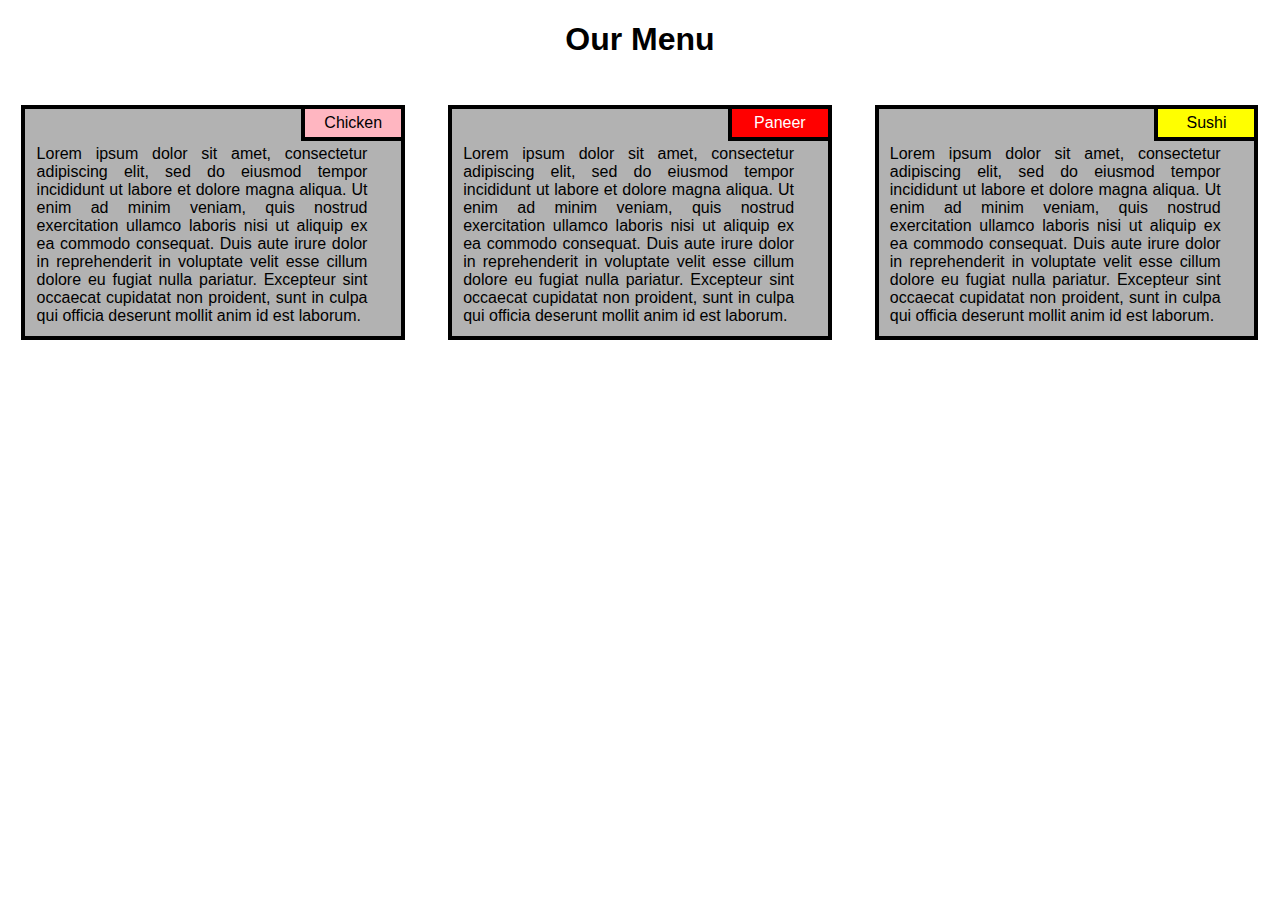
<file: module2_solution/index.html>
<!DOCTYPE html>
	<html lang="en">
	<head>
		<meta charset="utf-8">
		<meta name="viewport" content="width=device-width, inintial-scale=1">
        <link rel="stylesheet" type="text/css" href="style.css">
		<title>Trial Index</title>
	</head>
	<body>
		<h1> Our Menu </h1>

		<div class="col-lg-4 col-md-6 col-sm-12">
			<div class="box">
				<div class="dropbox">
				<p class="food menu1">Chicken</p>
				<p class="description">Lorem ipsum dolor sit amet, consectetur adipiscing elit, sed do eiusmod tempor incididunt ut labore et dolore magna aliqua. Ut enim ad minim veniam, quis nostrud exercitation ullamco laboris nisi ut aliquip ex ea commodo consequat. Duis aute irure dolor in reprehenderit in voluptate velit esse cillum dolore eu fugiat nulla pariatur. Excepteur sint occaecat cupidatat non proident, sunt in culpa qui officia deserunt mollit anim id est laborum.
				</p>
				</div>
			</div>
		</div>

		<div class="col-lg-4 col-md-6 col-sm-12">
			<div class="box">
				<div class="dropbox">
				<p class="food menu2">Paneer</p>
				<p class="description">Lorem ipsum dolor sit amet, consectetur adipiscing elit, sed do eiusmod tempor incididunt ut labore et dolore magna aliqua. Ut enim ad minim veniam, quis nostrud exercitation ullamco laboris nisi ut aliquip ex ea commodo consequat. Duis aute irure dolor in reprehenderit in voluptate velit esse cillum dolore eu fugiat nulla pariatur. Excepteur sint occaecat cupidatat non proident, sunt in culpa qui officia deserunt mollit anim id est laborum.
				</p>
				</div>
			</div>
		</div>

		<div class="col-lg-4 col-md-12 col-sm-12">
			<div class="box">
				<div class="dropbox">
				<p class="food menu3">Sushi</p>
				<p class="description">Lorem ipsum dolor sit amet, consectetur adipiscing elit, sed do eiusmod tempor incididunt ut labore et dolore magna aliqua. Ut enim ad minim veniam, quis nostrud exercitation ullamco laboris nisi ut aliquip ex ea commodo consequat. Duis aute irure dolor in reprehenderit in voluptate velit esse cillum dolore eu fugiat nulla pariatur. Excepteur sint occaecat cupidatat non proident, sunt in culpa qui officia deserunt mollit anim id est laborum.
				</p>
				</div>
			      </div>
		</div>


	</body>
</file>
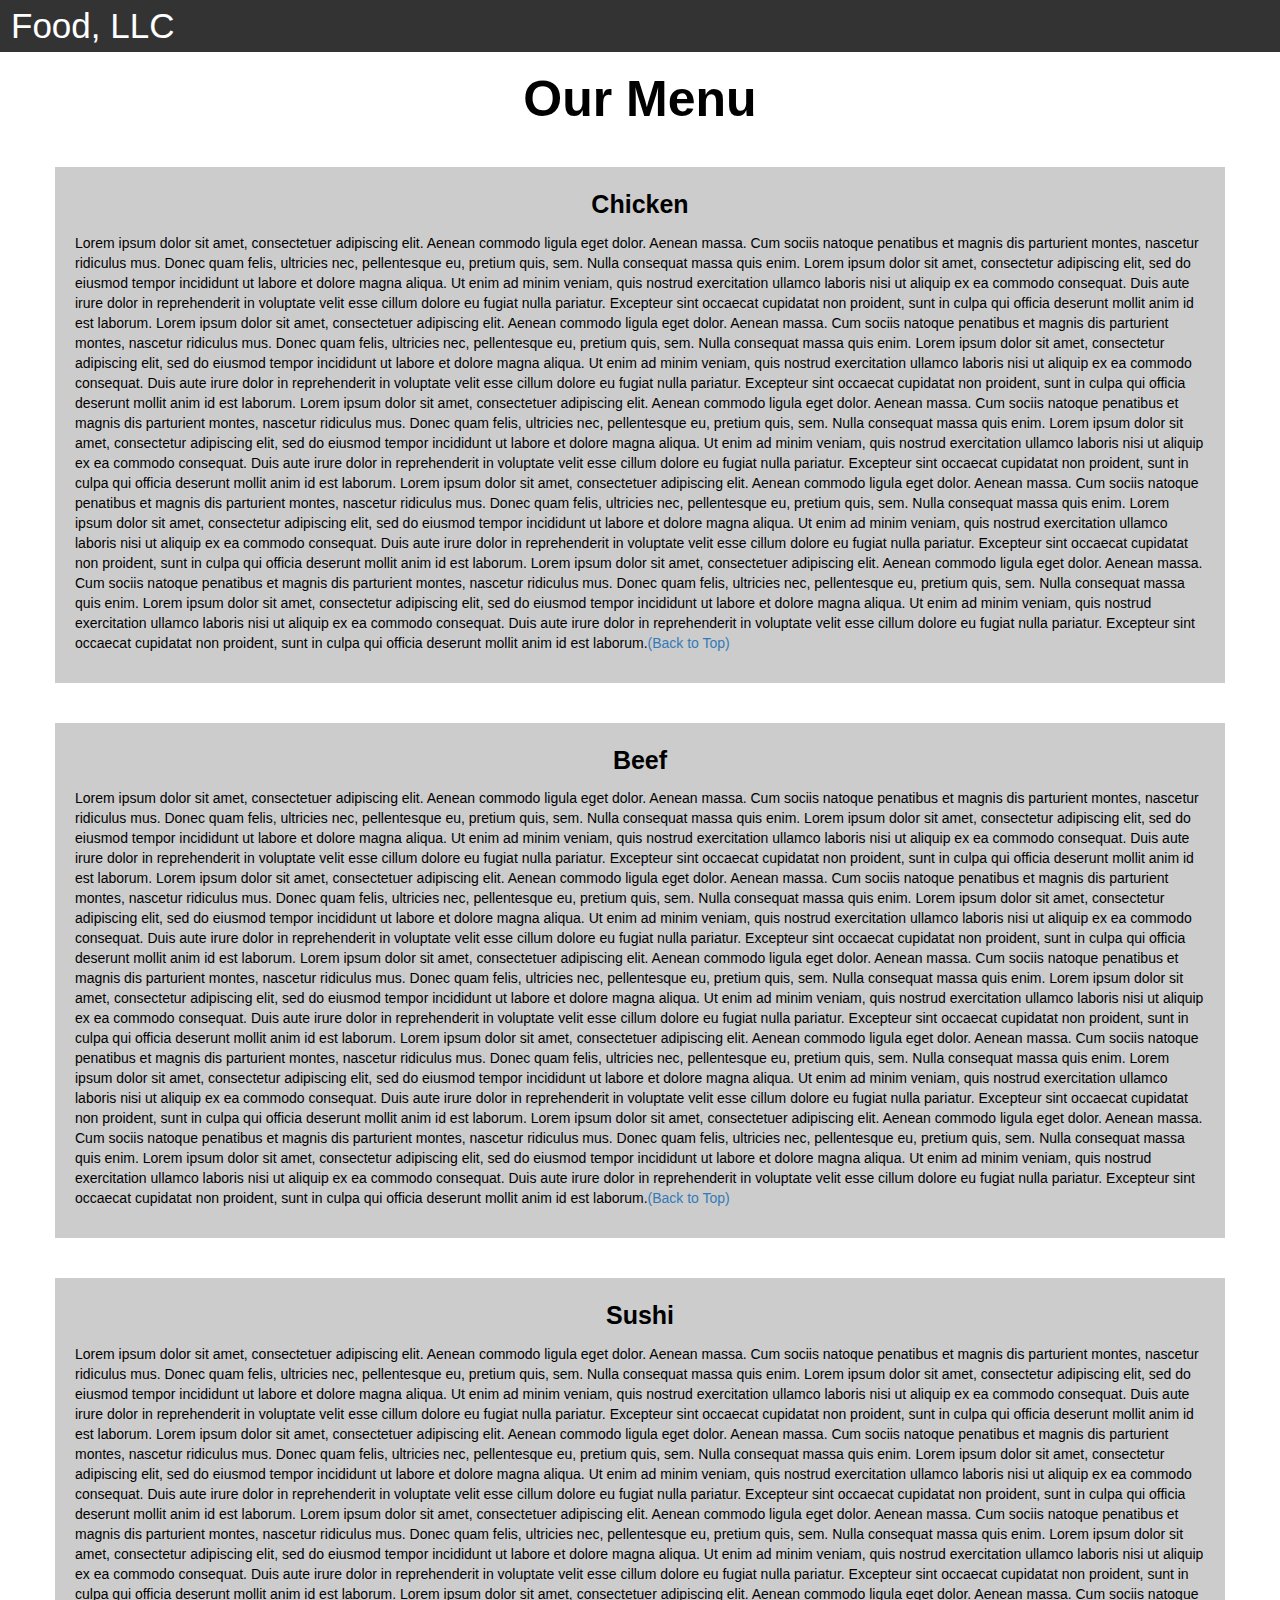
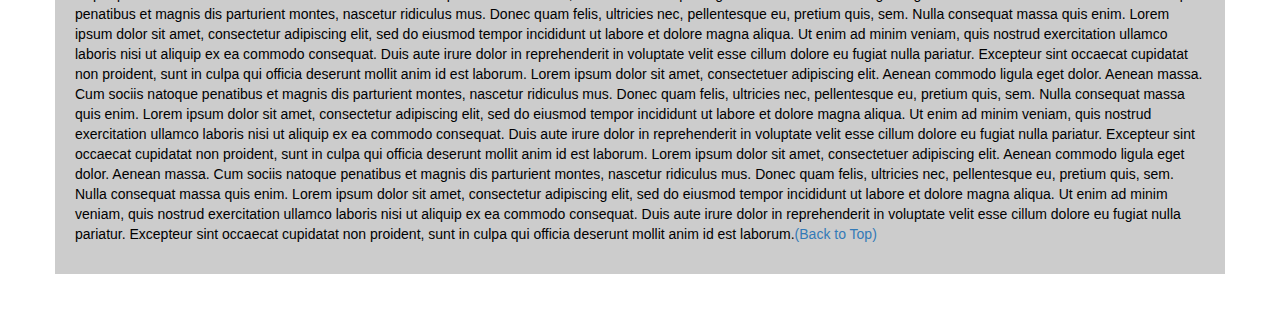
<file: module3_solution/index.html>
<!DOCTYPE html>
<html>
<head>
  <title>Food, LLC</title>
  <meta name="viewport" content="width=device-width, initial-scale=1">
  <link rel="stylesheet" href="https://maxcdn.bootstrapcdn.com/bootstrap/3.3.7/css/bootstrap.min.css">
  <script src="https://ajax.googleapis.com/ajax/libs/jquery/3.3.1/jquery.min.js"></script>
  <script src="https://maxcdn.bootstrapcdn.com/bootstrap/3.3.7/js/bootstrap.min.js"></script>
  <link rel="stylesheet" type="text/css" href="styles.css">
  

</head>





<body>


<nav class="navbar" id="top">
  <div class="container-fluid">

    <div class="navbar-header">
      <button type="button" class="navbar-toggle" data-toggle="collapse" data-target="#myNavbar">
        <span class="icon-bar"></span>
        <span class="icon-bar"></span>
        <span class="icon-bar"></span> 
      </button>
      <a class="navbar-brand" href="#">Food, LLC</a>
    </div>

    <div class="collapse" id="myNavbar">
      <ul class="nav navbar-nav visible-xs">
        <li><a class="menu-item" href="#chicken">Chicken</a></li>
        <li><a class="menu-item" href="#beef">Beef</a></li> 
        <li><a class="menu-item" href="#sushi">Sushi</a></li> 
      </ul>
    </div>

  </div>
</nav>

<h1 class="text-center">Our Menu</h1>



<div class="row">

  <div class="col-lg-12 col-md-12 col-sm-12">
    <div id="chicken" class="content-box">
      <p class="item-name">Chicken</p>
      <p>Lorem ipsum dolor sit amet, consectetuer adipiscing elit. Aenean commodo ligula eget dolor. Aenean massa. Cum sociis natoque penatibus et magnis dis parturient montes, nascetur ridiculus mus. Donec quam felis, ultricies nec, pellentesque eu, pretium quis, sem. Nulla consequat massa quis enim. Lorem ipsum dolor sit amet, consectetur adipiscing elit, sed do eiusmod tempor incididunt ut labore et dolore magna aliqua. Ut enim ad minim veniam, quis nostrud exercitation ullamco laboris nisi ut aliquip ex ea commodo consequat. Duis aute irure dolor in reprehenderit in voluptate velit esse cillum dolore eu fugiat nulla pariatur. Excepteur sint occaecat cupidatat non proident, sunt in culpa qui officia deserunt mollit anim id est laborum. Lorem ipsum dolor sit amet, consectetuer adipiscing elit. Aenean commodo ligula eget dolor. Aenean massa. Cum sociis natoque penatibus et magnis dis parturient montes, nascetur ridiculus mus. Donec quam felis, ultricies nec, pellentesque eu, pretium quis, sem. Nulla consequat massa quis enim. Lorem ipsum dolor sit amet, consectetur adipiscing elit, sed do eiusmod tempor incididunt ut labore et dolore magna aliqua. Ut enim ad minim veniam, quis nostrud exercitation ullamco laboris nisi ut aliquip ex ea commodo consequat. Duis aute irure dolor in reprehenderit in voluptate velit esse cillum dolore eu fugiat nulla pariatur. Excepteur sint occaecat cupidatat non proident, sunt in culpa qui officia deserunt mollit anim id est laborum. Lorem ipsum dolor sit amet, consectetuer adipiscing elit. Aenean commodo ligula eget dolor. Aenean massa. Cum sociis natoque penatibus et magnis dis parturient montes, nascetur ridiculus mus. Donec quam felis, ultricies nec, pellentesque eu, pretium quis, sem. Nulla consequat massa quis enim. Lorem ipsum dolor sit amet, consectetur adipiscing elit, sed do eiusmod tempor incididunt ut labore et dolore magna aliqua. Ut enim ad minim veniam, quis nostrud exercitation ullamco laboris nisi ut aliquip ex ea commodo consequat. Duis aute irure dolor in reprehenderit in voluptate velit esse cillum dolore eu fugiat nulla pariatur. Excepteur sint occaecat cupidatat non proident, sunt in culpa qui officia deserunt mollit anim id est laborum. Lorem ipsum dolor sit amet, consectetuer adipiscing elit. Aenean commodo ligula eget dolor. Aenean massa. Cum sociis natoque penatibus et magnis dis parturient montes, nascetur ridiculus mus. Donec quam felis, ultricies nec, pellentesque eu, pretium quis, sem. Nulla consequat massa quis enim. Lorem ipsum dolor sit amet, consectetur adipiscing elit, sed do eiusmod tempor incididunt ut labore et dolore magna aliqua. Ut enim ad minim veniam, quis nostrud exercitation ullamco laboris nisi ut aliquip ex ea commodo consequat. Duis aute irure dolor in reprehenderit in voluptate velit esse cillum dolore eu fugiat nulla pariatur. Excepteur sint occaecat cupidatat non proident, sunt in culpa qui officia deserunt mollit anim id est laborum. Lorem ipsum dolor sit amet, consectetuer adipiscing elit. Aenean commodo ligula eget dolor. Aenean massa. Cum sociis natoque penatibus et magnis dis parturient montes, nascetur ridiculus mus. Donec quam felis, ultricies nec, pellentesque eu, pretium quis, sem. Nulla consequat massa quis enim. Lorem ipsum dolor sit amet, consectetur adipiscing elit, sed do eiusmod tempor incididunt ut labore et dolore magna aliqua. Ut enim ad minim veniam, quis nostrud exercitation ullamco laboris nisi ut aliquip ex ea commodo consequat. Duis aute irure dolor in reprehenderit in voluptate velit esse cillum dolore eu fugiat nulla pariatur. Excepteur sint occaecat cupidatat non proident, sunt in culpa qui officia deserunt mollit anim id est laborum.<a href="#top">(Back to Top)</a></p>
    </div>
  </div>

  <div class="col-lg-12 col-md-12 col-sm-12">
    <div id="beef" class="content-box">
      <p class="item-name">Beef</p>
      <p>Lorem ipsum dolor sit amet, consectetuer adipiscing elit. Aenean commodo ligula eget dolor. Aenean massa. Cum sociis natoque penatibus et magnis dis parturient montes, nascetur ridiculus mus. Donec quam felis, ultricies nec, pellentesque eu, pretium quis, sem. Nulla consequat massa quis enim. Lorem ipsum dolor sit amet, consectetur adipiscing elit, sed do eiusmod tempor incididunt ut labore et dolore magna aliqua. Ut enim ad minim veniam, quis nostrud exercitation ullamco laboris nisi ut aliquip ex ea commodo consequat. Duis aute irure dolor in reprehenderit in voluptate velit esse cillum dolore eu fugiat nulla pariatur. Excepteur sint occaecat cupidatat non proident, sunt in culpa qui officia deserunt mollit anim id est laborum. Lorem ipsum dolor sit amet, consectetuer adipiscing elit. Aenean commodo ligula eget dolor. Aenean massa. Cum sociis natoque penatibus et magnis dis parturient montes, nascetur ridiculus mus. Donec quam felis, ultricies nec, pellentesque eu, pretium quis, sem. Nulla consequat massa quis enim. Lorem ipsum dolor sit amet, consectetur adipiscing elit, sed do eiusmod tempor incididunt ut labore et dolore magna aliqua. Ut enim ad minim veniam, quis nostrud exercitation ullamco laboris nisi ut aliquip ex ea commodo consequat. Duis aute irure dolor in reprehenderit in voluptate velit esse cillum dolore eu fugiat nulla pariatur. Excepteur sint occaecat cupidatat non proident, sunt in culpa qui officia deserunt mollit anim id est laborum. Lorem ipsum dolor sit amet, consectetuer adipiscing elit. Aenean commodo ligula eget dolor. Aenean massa. Cum sociis natoque penatibus et magnis dis parturient montes, nascetur ridiculus mus. Donec quam felis, ultricies nec, pellentesque eu, pretium quis, sem. Nulla consequat massa quis enim. Lorem ipsum dolor sit amet, consectetur adipiscing elit, sed do eiusmod tempor incididunt ut labore et dolore magna aliqua. Ut enim ad minim veniam, quis nostrud exercitation ullamco laboris nisi ut aliquip ex ea commodo consequat. Duis aute irure dolor in reprehenderit in voluptate velit esse cillum dolore eu fugiat nulla pariatur. Excepteur sint occaecat cupidatat non proident, sunt in culpa qui officia deserunt mollit anim id est laborum. Lorem ipsum dolor sit amet, consectetuer adipiscing elit. Aenean commodo ligula eget dolor. Aenean massa. Cum sociis natoque penatibus et magnis dis parturient montes, nascetur ridiculus mus. Donec quam felis, ultricies nec, pellentesque eu, pretium quis, sem. Nulla consequat massa quis enim. Lorem ipsum dolor sit amet, consectetur adipiscing elit, sed do eiusmod tempor incididunt ut labore et dolore magna aliqua. Ut enim ad minim veniam, quis nostrud exercitation ullamco laboris nisi ut aliquip ex ea commodo consequat. Duis aute irure dolor in reprehenderit in voluptate velit esse cillum dolore eu fugiat nulla pariatur. Excepteur sint occaecat cupidatat non proident, sunt in culpa qui officia deserunt mollit anim id est laborum. Lorem ipsum dolor sit amet, consectetuer adipiscing elit. Aenean commodo ligula eget dolor. Aenean massa. Cum sociis natoque penatibus et magnis dis parturient montes, nascetur ridiculus mus. Donec quam felis, ultricies nec, pellentesque eu, pretium quis, sem. Nulla consequat massa quis enim. Lorem ipsum dolor sit amet, consectetur adipiscing elit, sed do eiusmod tempor incididunt ut labore et dolore magna aliqua. Ut enim ad minim veniam, quis nostrud exercitation ullamco laboris nisi ut aliquip ex ea commodo consequat. Duis aute irure dolor in reprehenderit in voluptate velit esse cillum dolore eu fugiat nulla pariatur. Excepteur sint occaecat cupidatat non proident, sunt in culpa qui officia deserunt mollit anim id est laborum.<a href="#top">(Back to Top)</a></p>
    </div>
  </div>


  <div class="col-lg-12 col-md-12 col-sm-12">
    <div id="sushi" class="content-box">
      <p class="item-name">Sushi</p>
      <p>Lorem ipsum dolor sit amet, consectetuer adipiscing elit. Aenean commodo ligula eget dolor. Aenean massa. Cum sociis natoque penatibus et magnis dis parturient montes, nascetur ridiculus mus. Donec quam felis, ultricies nec, pellentesque eu, pretium quis, sem. Nulla consequat massa quis enim. Lorem ipsum dolor sit amet, consectetur adipiscing elit, sed do eiusmod tempor incididunt ut labore et dolore magna aliqua. Ut enim ad minim veniam, quis nostrud exercitation ullamco laboris nisi ut aliquip ex ea commodo consequat. Duis aute irure dolor in reprehenderit in voluptate velit esse cillum dolore eu fugiat nulla pariatur. Excepteur sint occaecat cupidatat non proident, sunt in culpa qui officia deserunt mollit anim id est laborum. Lorem ipsum dolor sit amet, consectetuer adipiscing elit. Aenean commodo ligula eget dolor. Aenean massa. Cum sociis natoque penatibus et magnis dis parturient montes, nascetur ridiculus mus. Donec quam felis, ultricies nec, pellentesque eu, pretium quis, sem. Nulla consequat massa quis enim. Lorem ipsum dolor sit amet, consectetur adipiscing elit, sed do eiusmod tempor incididunt ut labore et dolore magna aliqua. Ut enim ad minim veniam, quis nostrud exercitation ullamco laboris nisi ut aliquip ex ea commodo consequat. Duis aute irure dolor in reprehenderit in voluptate velit esse cillum dolore eu fugiat nulla pariatur. Excepteur sint occaecat cupidatat non proident, sunt in culpa qui officia deserunt mollit anim id est laborum. Lorem ipsum dolor sit amet, consectetuer adipiscing elit. Aenean commodo ligula eget dolor. Aenean massa. Cum sociis natoque penatibus et magnis dis parturient montes, nascetur ridiculus mus. Donec quam felis, ultricies nec, pellentesque eu, pretium quis, sem. Nulla consequat massa quis enim. Lorem ipsum dolor sit amet, consectetur adipiscing elit, sed do eiusmod tempor incididunt ut labore et dolore magna aliqua. Ut enim ad minim veniam, quis nostrud exercitation ullamco laboris nisi ut aliquip ex ea commodo consequat. Duis aute irure dolor in reprehenderit in voluptate velit esse cillum dolore eu fugiat nulla pariatur. Excepteur sint occaecat cupidatat non proident, sunt in culpa qui officia deserunt mollit anim id est laborum. Lorem ipsum dolor sit amet, consectetuer adipiscing elit. Aenean commodo ligula eget dolor. Aenean massa. Cum sociis natoque penatibus et magnis dis parturient montes, nascetur ridiculus mus. Donec quam felis, ultricies nec, pellentesque eu, pretium quis, sem. Nulla consequat massa quis enim. Lorem ipsum dolor sit amet, consectetur adipiscing elit, sed do eiusmod tempor incididunt ut labore et dolore magna aliqua. Ut enim ad minim veniam, quis nostrud exercitation ullamco laboris nisi ut aliquip ex ea commodo consequat. Duis aute irure dolor in reprehenderit in voluptate velit esse cillum dolore eu fugiat nulla pariatur. Excepteur sint occaecat cupidatat non proident, sunt in culpa qui officia deserunt mollit anim id est laborum. Lorem ipsum dolor sit amet, consectetuer adipiscing elit. Aenean commodo ligula eget dolor. Aenean massa. Cum sociis natoque penatibus et magnis dis parturient montes, nascetur ridiculus mus. Donec quam felis, ultricies nec, pellentesque eu, pretium quis, sem. Nulla consequat massa quis enim. Lorem ipsum dolor sit amet, consectetur adipiscing elit, sed do eiusmod tempor incididunt ut labore et dolore magna aliqua. Ut enim ad minim veniam, quis nostrud exercitation ullamco laboris nisi ut aliquip ex ea commodo consequat. Duis aute irure dolor in reprehenderit in voluptate velit esse cillum dolore eu fugiat nulla pariatur. Excepteur sint occaecat cupidatat non proident, sunt in culpa qui officia deserunt mollit anim id est laborum. Lorem ipsum dolor sit amet, consectetuer adipiscing elit. Aenean commodo ligula eget dolor. Aenean massa. Cum sociis natoque penatibus et magnis dis parturient montes, nascetur ridiculus mus. Donec quam felis, ultricies nec, pellentesque eu, pretium quis, sem. Nulla consequat massa quis enim. Lorem ipsum dolor sit amet, consectetur adipiscing elit, sed do eiusmod tempor incididunt ut labore et dolore magna aliqua. Ut enim ad minim veniam, quis nostrud exercitation ullamco laboris nisi ut aliquip ex ea commodo consequat. Duis aute irure dolor in reprehenderit in voluptate velit esse cillum dolore eu fugiat nulla pariatur. Excepteur sint occaecat cupidatat non proident, sunt in culpa qui officia deserunt mollit anim id est laborum.<a href="#top">(Back to Top)</a></p>
    </div>
  </div>

</div>


</body>
</html>
</file>
<file: module2_solution/style.css>
/* Page Styling */

*{
	box-sizing: border-box;
}

body{
	margin: 0;
	padding: 0;
	font-family: "Comic Sans MS", cursive, sans-serif;
}

h1{
	text-align: center;
	color: black;
	margin-bottom: 25px;
}

.box{
	width: 100%;
}

.dropbox{
	width: 90%;
	border: 4px solid black;
	margin: 5%;
	position: relative;
	background-color: rgba(0,0,0,0.3);
}

.dropboxmd12{
	width: 90%;
	border: 4px solid black;
	margin: 5%;
	position: relative;
	background-color: rgba(0,0,0,0.3);
}


.description{
  clear: both;
  text-align: justify;
  width: 90%;
  height: auto;
  margin: 2%;
  color: black
  font-size: 25px;
  padding: 1%;
}


.food{
	text-align: center;
	padding: 5px;
	border-bottom: 4px solid black;
	border-left: 4px solid black;
	width: 100px;
	height: auto;
	float: right;
	margin: 0;
}


.menu1{
  background-color: #FFB6C1;
}

.menu2{
  color: white;
  background-color: #FF0000;
}
.menu3{
  background-color: #FFFF00;
}

@media (min-width: 952px){
	.col-lg-4, .col-lg-6, .col-lg-12{
		float: left;
	} 
	.col-lg-4{
		width: 33.33%;
	}
	.col-lg-6{
		width: 50%;
	}
	.col-lg-12{
		width: 100%;
	}
}

@media (min-width: 768px) and (max-width: 991px){
	.col-md-6, .col-md-12{
		float: left;	
	} 
	.col-md-6{
		width: 50%;
	}
	.col-md-12{
		width: 100%;
	}
	.col-md-12 .dropbox{
		width: 95%;
		margin: 2.5%;
	}
}

@media (min-width: 0px) and (max-width: 767px){
	.col-sm-12{
		float: left;
	} 
	.col-sm-12{
		width: 100%;
	}
}
</file>
<file: module3_solution/styles.css>
.container-fluid{
	margin: 0;
	padding: 0;
}

.navbar{
	border-radius: 0px;
	background-color: rgba(0,0,0,0.8);
}

.navbar-brand{
  font-size: 35px;
  color: white;
  padding-left: 25px;
  font-family: "Comic Sans MS", cursive, sans-serif;
}

.navbar-brand:hover, .navbar-brand:visited{
	color: white;
}

.nav{
	margin: 0;
	padding: 0;
}

.navbar-nav{
  font-size: 25px;
  text-align: center;
  margin: 0;
  padding: 0;
}

.navbar-toggle{
	border: 2px solid white;
	margin-right: 25px;
}

.icon-bar{
	background-color: white;
}


h1{
  margin-bottom: 15px;
  color: #000;
  font-size: 50px;
  font-family: "Comic Sans MS", cursive, sans-serif;
  font-weight: bold;
}

li{
	box-sizing: border-box;
	width: 100%;
}

.menu-item{
	padding: 0;
	margin: 0;
	width: 100%;
	background-color: white;
	border-bottom: 1px solid black;
	color: black;
	display: block;
}

.menu-item:hover{
	background-color: rgba(0,0,0,0.9);
	color: rgba(0,0,0,0.4);
}



.row{
	margin: 20px;
}

.content-box{
	margin: 20px;
	width: auto;
	height: auto;
	color: black;
	background-color: rgba(0,0,0,0.2);
	font-family: "Comic Sans MS", cursive, sans-serif;
	padding: 20px;
}

.item-name{
	text-align: center;
	font-size: 25px;
	font-weight: bold;
}

#top{

}
</file>
